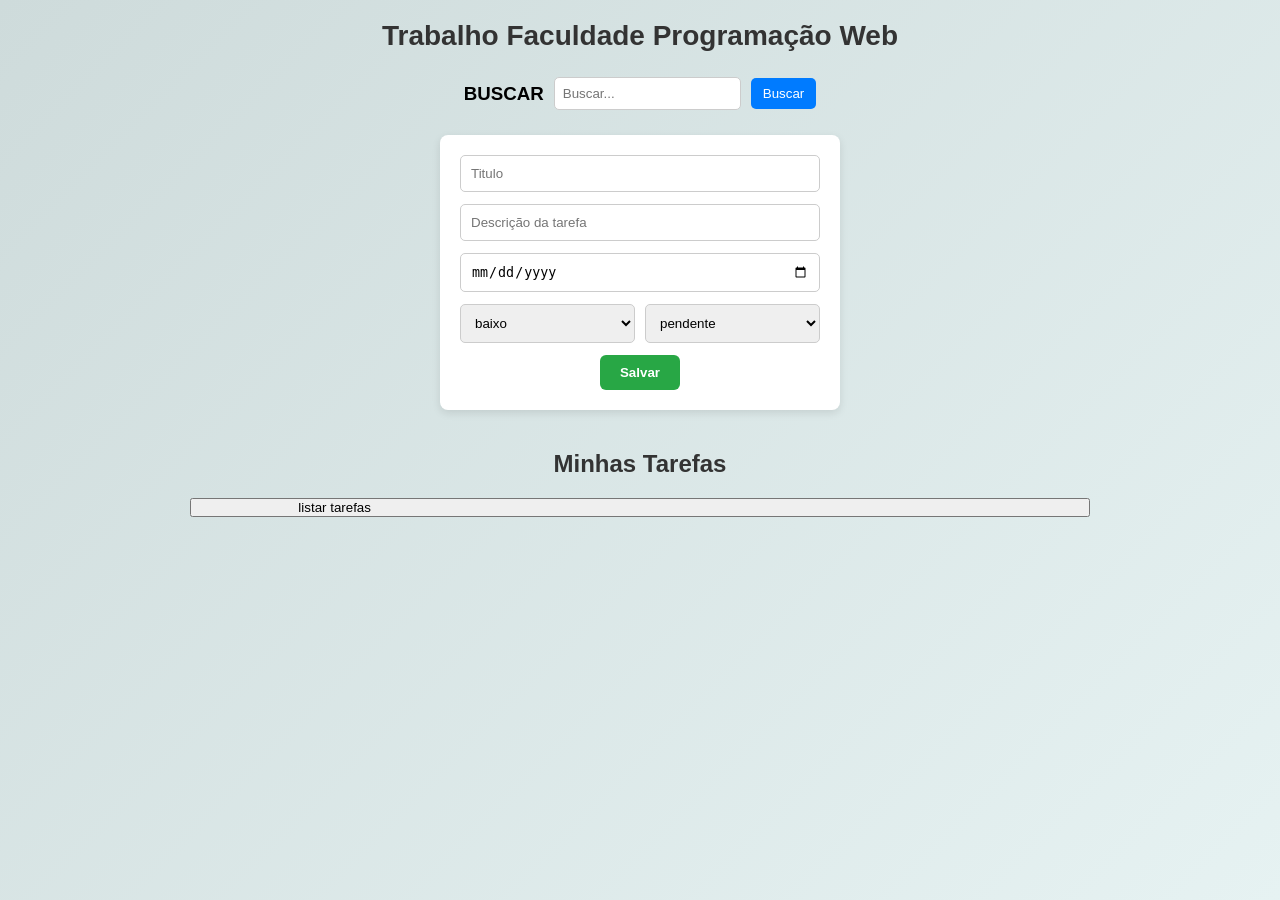
<file: index.html>
<!DOCTYPE html>
<html lang="en">

<head>
    <meta charset="UTF-8">
    <meta name="viewport" content="width=device-width, initial-scale=1.0">
    <link rel="stylesheet" href="style.css">
    <script src="script.js"></script>
    <title>Document</title>
</head>
<body>

    <div class="hoot">
        <h1>Trabalho Faculdade Programação Web</h1>
    </div>

    <div class="pesquisa">
        <h3>BUSCAR</h3>
        <input type="text" id="txtBusca" placeholder="Buscar..." />
        <button onclick="buscarTarefas()">Buscar</button>
    </div>

    <div class="container">
        <input type="text" id="titulo" placeholder="Titulo" />
        <input type="text" id="descricao" placeholder="Descrição da tarefa" />
        <input type="date" id="data" name="data">

        <div class="escolhas">
            <select id="SLA" name="SLA">
                <option value="baixo">baixo</option>
                <option value="medio">medio</option>
                <option value="alto">alto</option>
            </select>

            <select id="status" name="status">
                <option value="pendente">pendente</option>
                <option value="concluido">concluido</option>

            </select>

        </div>

        <div class="Button-salvar">
            <button type="button" id="btn-salvar" onclick="salvarTarefa()">Salvar</button>
        </div>
    </div>

    <section class="tarefas-section">
        <h2>Minhas Tarefas</h2>
        <button id="lista-tarefas" class="lista-grid" onclick="listarTarefas()">
            listar tarefas
        </button>
    </section>

</body>

</html>
</file>
<file: style.css>
*{
    margin:0;
    padding:0;
    box-sizing:border-box;
}

body{
    font-family: Arial, Helvetica, sans-serif;
    background: linear-gradient(135deg,#cedbdb,#e6f2f2);
    min-height:100vh;
    display:flex;
    flex-direction:column;
    align-items:center;
    padding:20px;
}


/* titulo */

.hoot{
    text-align:center;
    margin-bottom:25px;
}

.hoot h1{
    font-size:28px;
    color:#333;
}


/* busca */

.pesquisa{
    display:flex;
    align-items:center;
    gap:10px;
    margin-bottom:25px;
    flex-wrap:wrap;
}

.pesquisa input{
    padding:8px;
    border-radius:5px;
    border:1px solid #ccc;
}

.pesquisa button{
    padding:8px 12px;
    border:none;
    background:#007bff;
    color:white;
    border-radius:5px;
    cursor:pointer;
}

.pesquisa button:hover{
    background:#0056b3;
}


/* formulario */

.container{
    width:100%;
    max-width:400px;
    background:white;
    padding:20px;
    border-radius:8px;
    box-shadow:0 3px 8px rgba(0,0,0,0.1);
    display:flex;
    flex-direction:column;
    gap:12px;
}

.container input,
.container select{
    padding:10px;
    border-radius:5px;
    border:1px solid #ccc;
    width:100%;
}


/* selects */

.escolhas{
    display:flex;
    gap:10px;
}

.escolhas select{
    flex:1;
}


/* botao salvar */

.Button-salvar{
    display:flex;
    justify-content:center;
}

#btn-salvar{
    padding:10px 20px;
    border:none;
    border-radius:6px;
    background:#28a745;
    color:white;
    cursor:pointer;
    font-weight:bold;
}

#btn-salvar:hover{
    background:#1e7e34;
}


/* area tarefas */

.tarefas-section{
    width:100%;
    max-width:900px;
    margin-top:40px;
    display:flex;
    flex-direction:column;
    align-items:center;
}

.tarefas-section h2{
    margin-bottom:20px;
    color:#333;
}


/* lista tarefas */

.lista-grid{
    width:100%;
    max-width:900px;
    display:grid;
    grid-template-columns:repeat(auto-fill,minmax(250px,1fr));
    gap:20px;
    justify-content:center;
}


/* card */

.tarefas-card{
    background:white;
    border-radius:10px;
    padding:15px;
    box-shadow:0 3px 8px rgba(0,0,0,0.1);
}

.card-header{
    display:flex;
    justify-content:space-between;
    margin-bottom:10px;
}

.card-header h3{
    font-size:18px;
}

.tarefas-conteudo{
    font-size:14px;
    color:#555;
    margin-bottom:10px;
}

.tarefas-meta{
    font-size:12px;
    color:#777;
}


/* prioridade */

.badge-baixo{
    background:#d4edda;
    color:#155724;
    padding:4px 8px;
    border-radius:5px;
    font-size:12px;
}

.badge-medio{
    background:#fff3cd;
    color:#856404;
    padding:4px 8px;
    border-radius:5px;
    font-size:12px;
}

.badge-alto{
    background:#f8d7da;
    color:#721c24;
    padding:4px 8px;
    border-radius:5px;
    font-size:12px;
}


/* botoes */

.card-actions{
    display:flex;
    gap:10px;
    margin-top:10px;
}

.btn-edit{
    background:#007bff;
    color:white;
    border:none;
    padding:6px 10px;
    border-radius:5px;
    cursor:pointer;
}

.btn-delete{
    background:#dc3545;
    color:white;
    border:none;
    padding:6px 10px;
    border-radius:5px;
    cursor:pointer;
}


/* responsivo */

@media (max-width:600px){

    .pesquisa{
        flex-direction:column;
        align-items:stretch;
    }

    .escolhas{
        flex-direction:column;
    }

    .container{
        max-width:100%;
    }

}
.btn-concluir{
    background:#28a745;
    color:white;
    border:none;
    padding:6px 10px;
    border-radius:5px;
    cursor:pointer;
}

.btn-concluir:hover{
    background:#1e7e34;
}
</file>
<file: public/style.css>
*{
    margin:0;
    padding:0;
    box-sizing:border-box;
}

body{
    font-family: Arial, Helvetica, sans-serif;
    background: linear-gradient(135deg,#cedbdb,#e6f2f2);
    min-height:100vh;
    display:flex;
    flex-direction:column;
    align-items:center;
    padding:20px;
}


/* titulo */

.hoot{
    text-align:center;
    margin-bottom:25px;
}

.hoot h1{
    font-size:28px;
    color:#333;
}


/* busca */

.pesquisa{
    display:flex;
    align-items:center;
    gap:10px;
    margin-bottom:25px;
    flex-wrap:wrap;
}

.pesquisa input{
    padding:8px;
    border-radius:5px;
    border:1px solid #ccc;
}

.pesquisa button{
    padding:8px 12px;
    border:none;
    background:#007bff;
    color:white;
    border-radius:5px;
    cursor:pointer;
}

.pesquisa button:hover{
    background:#0056b3;
}


/* formulario */

.container{
    width:100%;
    max-width:400px;
    background:white;
    padding:20px;
    border-radius:8px;
    box-shadow:0 3px 8px rgba(0,0,0,0.1);
    display:flex;
    flex-direction:column;
    gap:12px;
}

.container input,
.container select{
    padding:10px;
    border-radius:5px;
    border:1px solid #ccc;
    width:100%;
}


/* selects */

.escolhas{
    display:flex;
    gap:10px;
}

.escolhas select{
    flex:1;
}


/* botao salvar */

.Button-salvar{
    display:flex;
    justify-content:center;
}

#btn-salvar{
    padding:10px 20px;
    border:none;
    border-radius:6px;
    background:#28a745;
    color:white;
    cursor:pointer;
    font-weight:bold;
}

#btn-salvar:hover{
    background:#1e7e34;
}


/* area tarefas */

.tarefas-section{
    width:100%;
    max-width:900px;
    margin-top:40px;
    display:flex;
    flex-direction:column;
    align-items:center;
}

.tarefas-section h2{
    margin-bottom:20px;
    color:#333;
}


/* lista tarefas */

.lista-grid{
    width:100%;
    max-width:900px;
    display:grid;
    grid-template-columns:repeat(auto-fill,minmax(250px,1fr));
    gap:20px;
    justify-content:center;
}


/* card */

.tarefas-card{
    background:white;
    border-radius:10px;
    padding:15px;
    box-shadow:0 3px 8px rgba(0,0,0,0.1);
}

.card-header{
    display:flex;
    justify-content:space-between;
    margin-bottom:10px;
}

.card-header h3{
    font-size:18px;
}

.tarefas-conteudo{
    font-size:14px;
    color:#555;
    margin-bottom:10px;
}

.tarefas-meta{
    font-size:12px;
    color:#777;
}


/* prioridade */

.badge-baixo{
    background:#d4edda;
    color:#155724;
    padding:4px 8px;
    border-radius:5px;
    font-size:12px;
}

.badge-medio{
    background:#fff3cd;
    color:#856404;
    padding:4px 8px;
    border-radius:5px;
    font-size:12px;
}

.badge-alto{
    background:#f8d7da;
    color:#721c24;
    padding:4px 8px;
    border-radius:5px;
    font-size:12px;
}


/* botoes */

.card-actions{
    display:flex;
    gap:10px;
    margin-top:10px;
}

.btn-edit{
    background:#007bff;
    color:white;
    border:none;
    padding:6px 10px;
    border-radius:5px;
    cursor:pointer;
}

.btn-delete{
    background:#dc3545;
    color:white;
    border:none;
    padding:6px 10px;
    border-radius:5px;
    cursor:pointer;
}


/* responsivo */

@media (max-width:600px){

    .pesquisa{
        flex-direction:column;
        align-items:stretch;
    }

    .escolhas{
        flex-direction:column;
    }

    .container{
        max-width:100%;
    }

}
.btn-concluir{
    background:#28a745;
    color:white;
    border:none;
    padding:6px 10px;
    border-radius:5px;
    cursor:pointer;
}

.btn-concluir:hover{
    background:#1e7e34;
}
</file>
